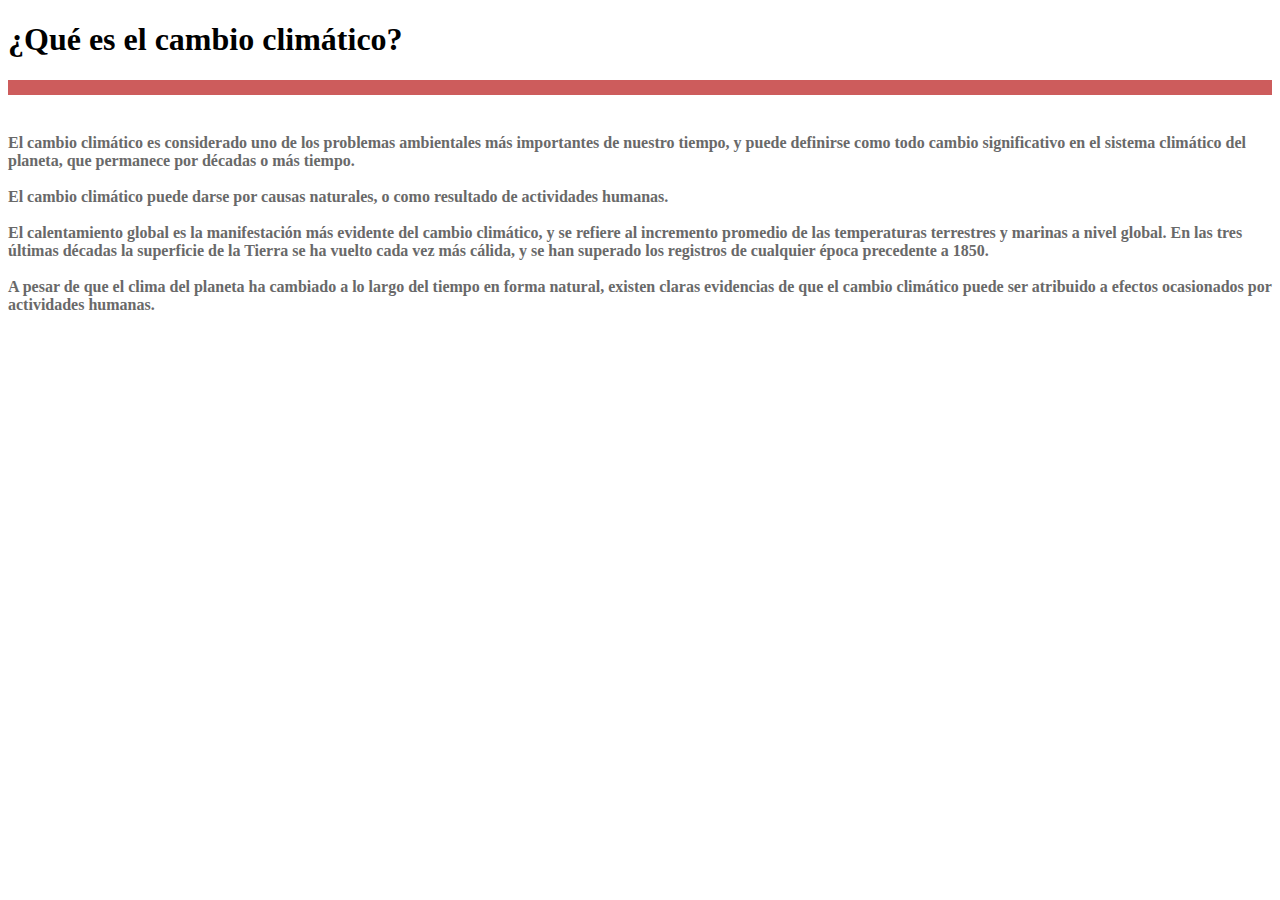
<file: cambio.html>
<!DOCTYPE html>
<html lang="en">
<head>
    <meta charset="UTF-8">
    <meta name="viewport" content="width=device-width, initial-scale=1.0">
    <title>Alejandra Miranda</title>
</head>
<body>
<h1><span style="color:black"><div style='text-align:center'>
</div><span style="font-family:Great Wishes">¿Qué es el cambio climático?
</span></spaE></div></h1>
<hr color="indianred" size=15>
<h4><span style=color:dimgray><div style='text-align:center'>
</div><span style="font-family:Verdana">
<br>El cambio climático es considerado uno de los problemas ambientales más importantes de nuestro tiempo, y puede definirse como todo cambio significativo en el sistema climático del planeta, que permanece por décadas o más tiempo.<br>
<br> El cambio climático puede darse por causas naturales, o como resultado de actividades humanas.<br>
<br>El calentamiento global es la manifestación más evidente del cambio climático, y se refiere al incremento promedio de las temperaturas terrestres y marinas a nivel global. En las tres últimas décadas la superficie de la Tierra se ha vuelto cada vez más cálida, y se han superado los registros de cualquier época precedente a 1850.<br>
<br>A pesar de que el clima del planeta ha cambiado a lo largo del tiempo en forma natural, existen claras evidencias de que el cambio climático puede ser atribuido a efectos ocasionados por actividades humanas.<br>
</h4></span></spaE></div>

</body>
</html>
</file>
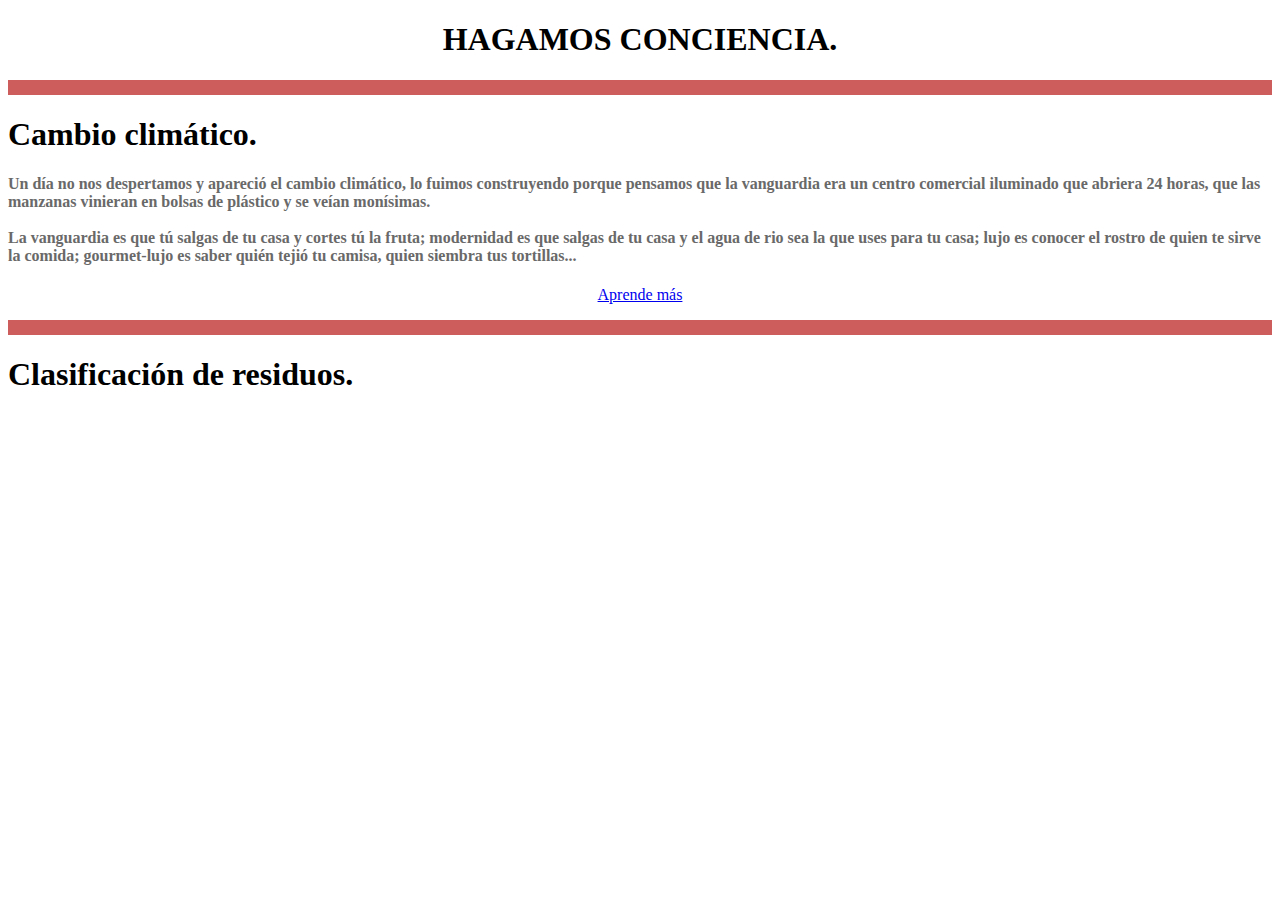
<file: principal.html>
<!DOCTYPE html>
<html lang="en">
<head>
    <meta charset="UTF-8">
    <meta name="viewport" content="width=device-width, initial-scale=1.0">
    <title>Alejandra Miranda</title>
</head>
<body>
    <center><h1><span style="color:black"><div style='text-align:center'>
    </div><span style="font-family:Great Wishes"> HAGAMOS CONCIENCIA.
    </span></spaE></div></h1></center>

<hr color="indianred" size=15>

<div class="jumbotron">
    <h1><span style="color:black"><div style='text-align:center'>
    </div><span style="font-family:Great Wishes">Cambio climático.
    </span></spaE></div></h1>
    <h4><span style=color:dimgray><div style='text-align:center'>
    </div><span style="font-family:Verdana">
    Un día no nos despertamos y apareció el cambio climático, lo fuimos construyendo porque pensamos que la vanguardia era un centro comercial iluminado que abriera 24 horas, que las manzanas vinieran en bolsas de plástico y se veían monísimas.<br>
    <br> La vanguardia es que tú salgas de tu casa y cortes tú la fruta; modernidad es que salgas de tu casa y el agua de rio sea la que uses para tu casa; lujo es conocer el rostro de quien te sirve la comida; gourmet-lujo es saber quién tejió tu camisa, quien siembra tus tortillas...<br>
    </h4></span></spaE></div>
    <center><a class="btn btn-primary btn-lg" href="cambio.html" role="button">
    <span style="color:black"><div style='text-align:center'>
    <span style="font-family:Great Wishes">Aprende más</a></center>
    </p></span></spaE></div>
</div>

<hr color="indianred" size=15>

<h1><span style="color:black"><div style='text-align:center'>
    </div><span style="font-family:Great Wishes">Clasificación de residuos.
    </span></spaE></div></h1>

<section class="Clasificación de residuos.">
<li><div align="center">

    <a href="PapelCarton.html">
</file>
